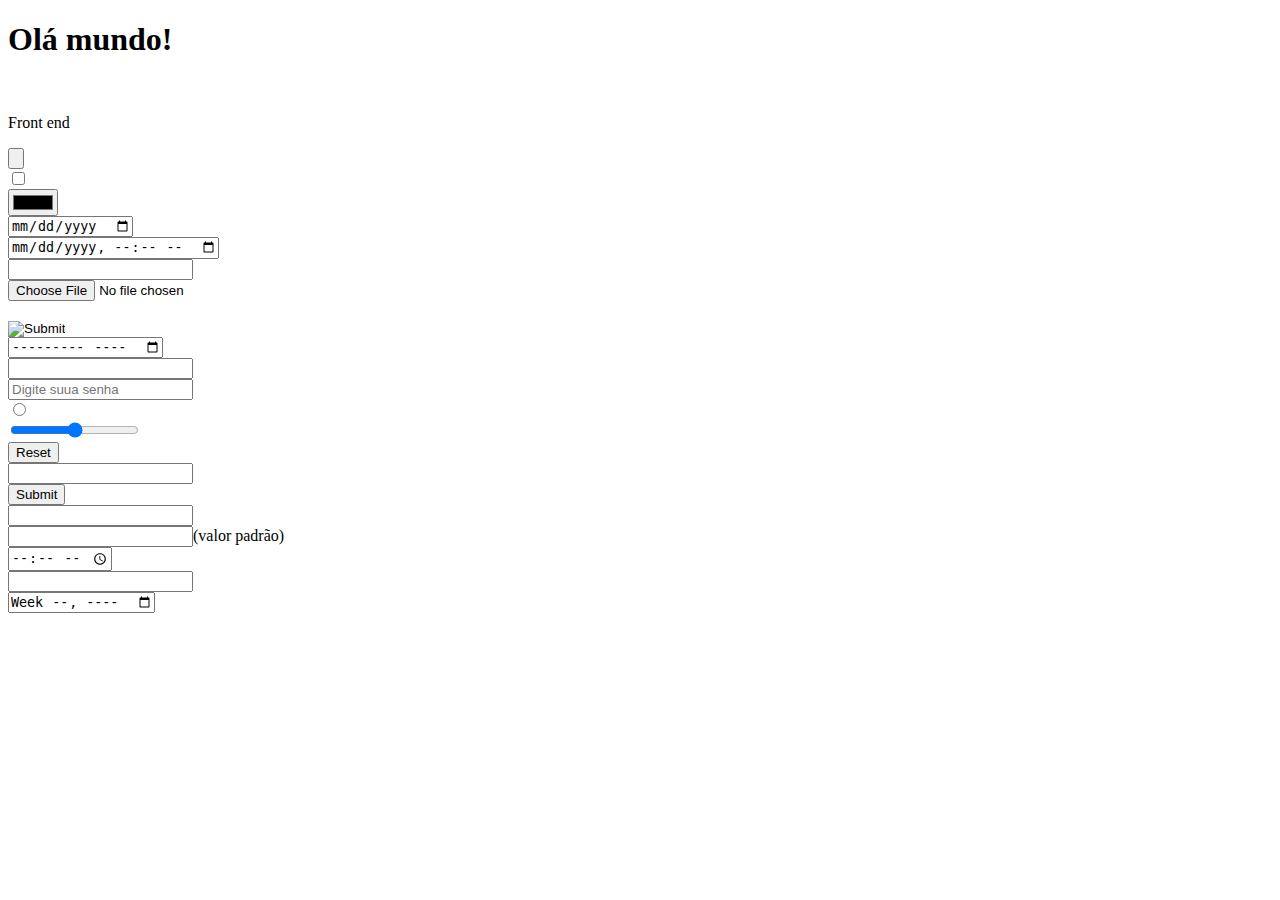
<file: index.html>
<!DOCTYPE html>
<html lang="en">

<head>
    <meta charset="UTF-8">
    <meta name="viewport" content="width=device-width, initial-scale=1.0">
    <title>primeiro HTML</title>
</head>

<body>
    <h1>Olá mundo!</h1>
    <br>
    <p>Front end</p>
    <input type="button"><br>
    <input type="checkbox"><br>
    <input type="color"><br>
    <input type="date"><br>
    <input type="datetime-local"><br>
    <input type="email"><br>
    <input type="file"><br>
    <input type="hidden"><br>
    <input type="image"><br>
    <input type="month"><br>
    <input type="number"><br>
    <input type="password" placeholder="Digite suua senha"><br>
    <input type="radio"><br>
    <input type="range"><br>
    <input type="reset"><br>
    <input type="search"><br>
    <input type="submit"><br>
    <input type="tel"><br>
    <input type="text">(valor padrão)<br>
    <input type="time"><br>
    <input type="url"><br>
    <input type="week"><br>
</body>

</html>
</file>
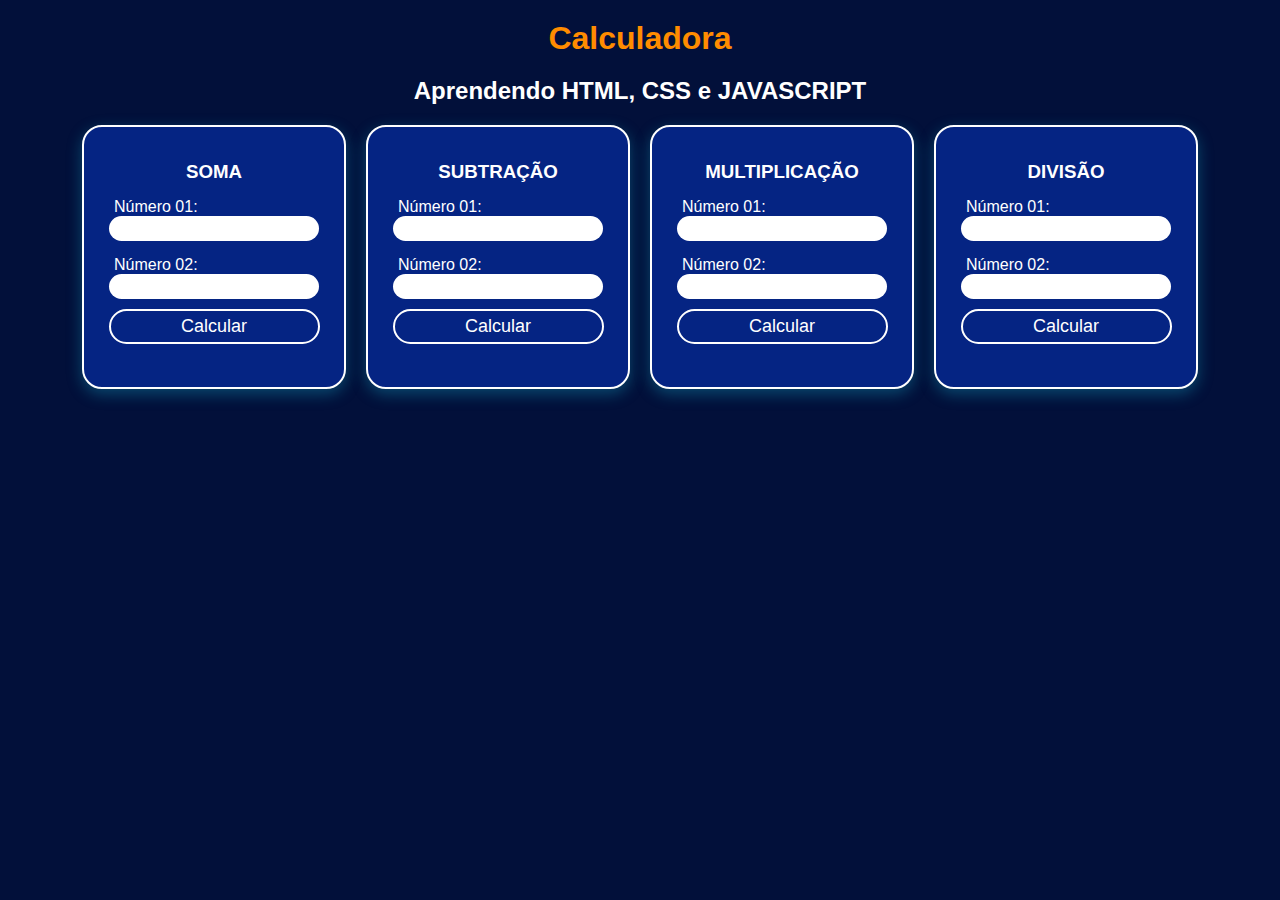
<file: calculadora/index.html>
<!DOCTYPE html>
<html lang="en">
  <head>
    <meta charset="UTF-8" />
    <meta name="viewport" content="width=device-width, initial-scale=1.0" />
    <title>Calculadora</title>
    <link rel="stylesheet" href="style.css">
  </head>
  <body>
    <h1 class="titulo">Calculadora</h1>
    <h2>Aprendendo HTML, CSS e JAVASCRIPT</h2>
    <section>
      <div>
        <h3>SOMA</h3>
        <label for="n1">Número 01:</label>
        <input type="number" id="n1" />
        <label for="n2">Número 02:</label>
        <input type="number" id="n2" />
        <button onclick="soma()">Calcular</button>
        <p id="resp"></p>
      </div>
      <div>
        <h3>SUBTRAÇÃO</h3>
        <label for="n3">Número 01:</label>
        <input type="number" id="n3" />
        <label for="n4">Número 02:</label>
        <input type="number" id="n4" />
        <button onclick="sub()">Calcular</button>
        <p id="respSub"></p>
      </div>
      <div>
        <h3>MULTIPLICAÇÃO</h3>
        <label for="n5">Número 01:</label>
        <input type="number" id="n5" />
        <label for="n6">Número 02:</label>
        <input type="number" id="n6" />
        <button onclick="mult()">Calcular</button>
        <p id="respMult"></p>
      </div>
      <div>
        <h3>DIVISÃO</h3>
        <label for="n7">Número 01:</label>
        <input type="number" id="n7" />
        <label for="n8">Número 02:</label>
        <input type="number" id="n8" />
        <button onclick="div()">Calcular</button>
        <p id="respDiv"></p>
      </div>
    </section>
    <script src="script.js"></script>
  </body>
</html>
</file>
<file: calculadora/style.css>
*{
   margin: 0;
   padding: 0;
   font-family: Arial, Helvetica, sans-serif;
}

body{
    background-color: #02103a;
    color: #ffffff;
    padding: 20px;
}

.titulo{
    color: #ff8c00;
    text-align: center;
}

h2{
    text-align: center;
    margin-top: 20px;
    margin-bottom: 20px;
}

section{
    display: flex;
    flex-direction: row;
    flex-wrap: wrap;
    gap: 20px;
    align-items: center;
    justify-content: center;
}

div{
    background-color: #052483;
    width: 200px;
    height: 200px;
    display: flex;
    flex-direction: column;
    padding: 30px;
    gap: 10px;
    align-items: center;
    justify-content: center;
    border: 2px solid #ffffff;
    border-radius: 20px;
    box-shadow: #17b2d159 0px 5px 15px;
}

label{
    margin-bottom: -15px;
    text-align: left;
    width: 100%;
    padding: 5px;
}

input{
    width: 100%;
    border-radius: 999px;
    padding: 5px;
    border: none;
}

button{
    width: 105.5%;
    border-radius: 999px;
    padding: 5px;
    background-color: transparent;
    border: none;
    border: 2px solid #ffffff;
    color: #ffffff;
    font-size: 18px;
    transition: all 200ms linear;
}

button:hover{
    cursor: pointer;
    color: #02103a;
    background-color: #ffffff;
}

p{
    font-size: 30px;
    font-weight: 700;
}
</file>
